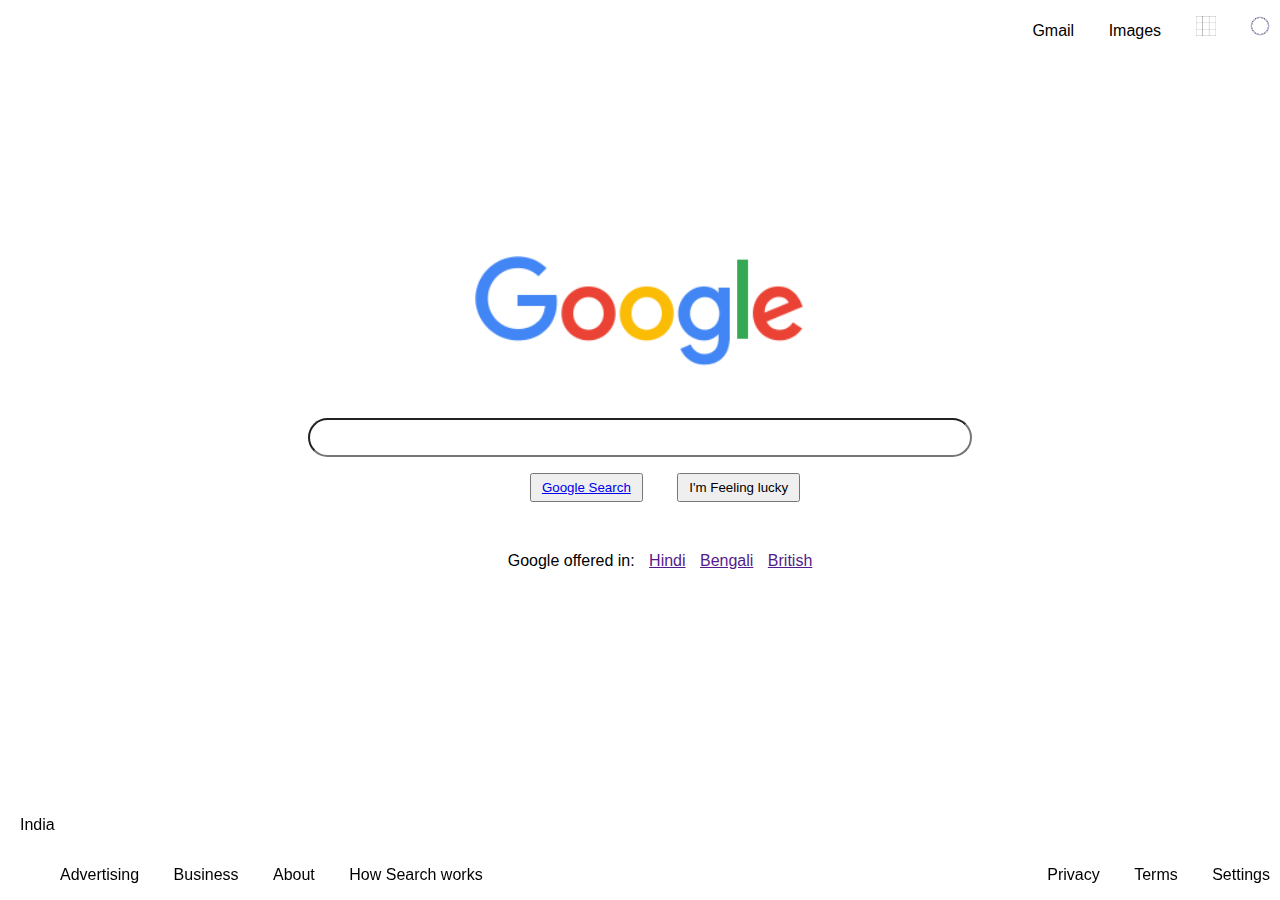
<file: index.html>
<!DOCTYPE html>
<html>
    <head>
        <title>Google</title>
        <link rel="stylesheet" href="style.css">
    </head>
    <body>
        <nav>
            <ul class = "horizontal top">
                <li>Gmail</li>
                <li>Images</li>
                <li><img src="images/3by3.png" width=20px height=20px></li>
                <li><img src="images/circular.png" width=20px height=20px></li>
            </ul>
        </nav>

        <div id = "float-after"></div>

        <div class = "image-hold">
            <img src="images/google.png" id="google-logo">
        </div>

        <div>
            <input type="text" class = "search-bar">
        </div>

        <div class = "button-container">
            <ul class = "horizontal buttons">
                <li><button><a href="search-results.html">Google Search</a></button></li>
                <li><button>I'm Feeling lucky</button></li>
            </ul>
        </div>

        <div class="info-container">
            <ul class = "horizontal info">
                <li>Google offered in: </li>
                <li><a href="">Hindi</a></li>
                <li><a href="">Bengali</a></li>
                <li><a href="">British</a></li>
            </ul>
        </div>

        <footer id="footer">
            <div class = "first-footer"><p>India</p></div>
            <div class = "second-footer">
                <ul class = "horizontal footer left">
                    <li>Advertising</li>
                    <li>Business</li>
                    <li>About</li>
                    <li>How Search works</li>
                </ul>
                <uL class = "horizontal footer right">
                    <li>Privacy</li>
                    <li>Terms</li>
                    <li>Settings</li>
                </uL>
                <div class="margin-footer"></div>
            </div>
        </footer>

    </body>
</html>
</file>
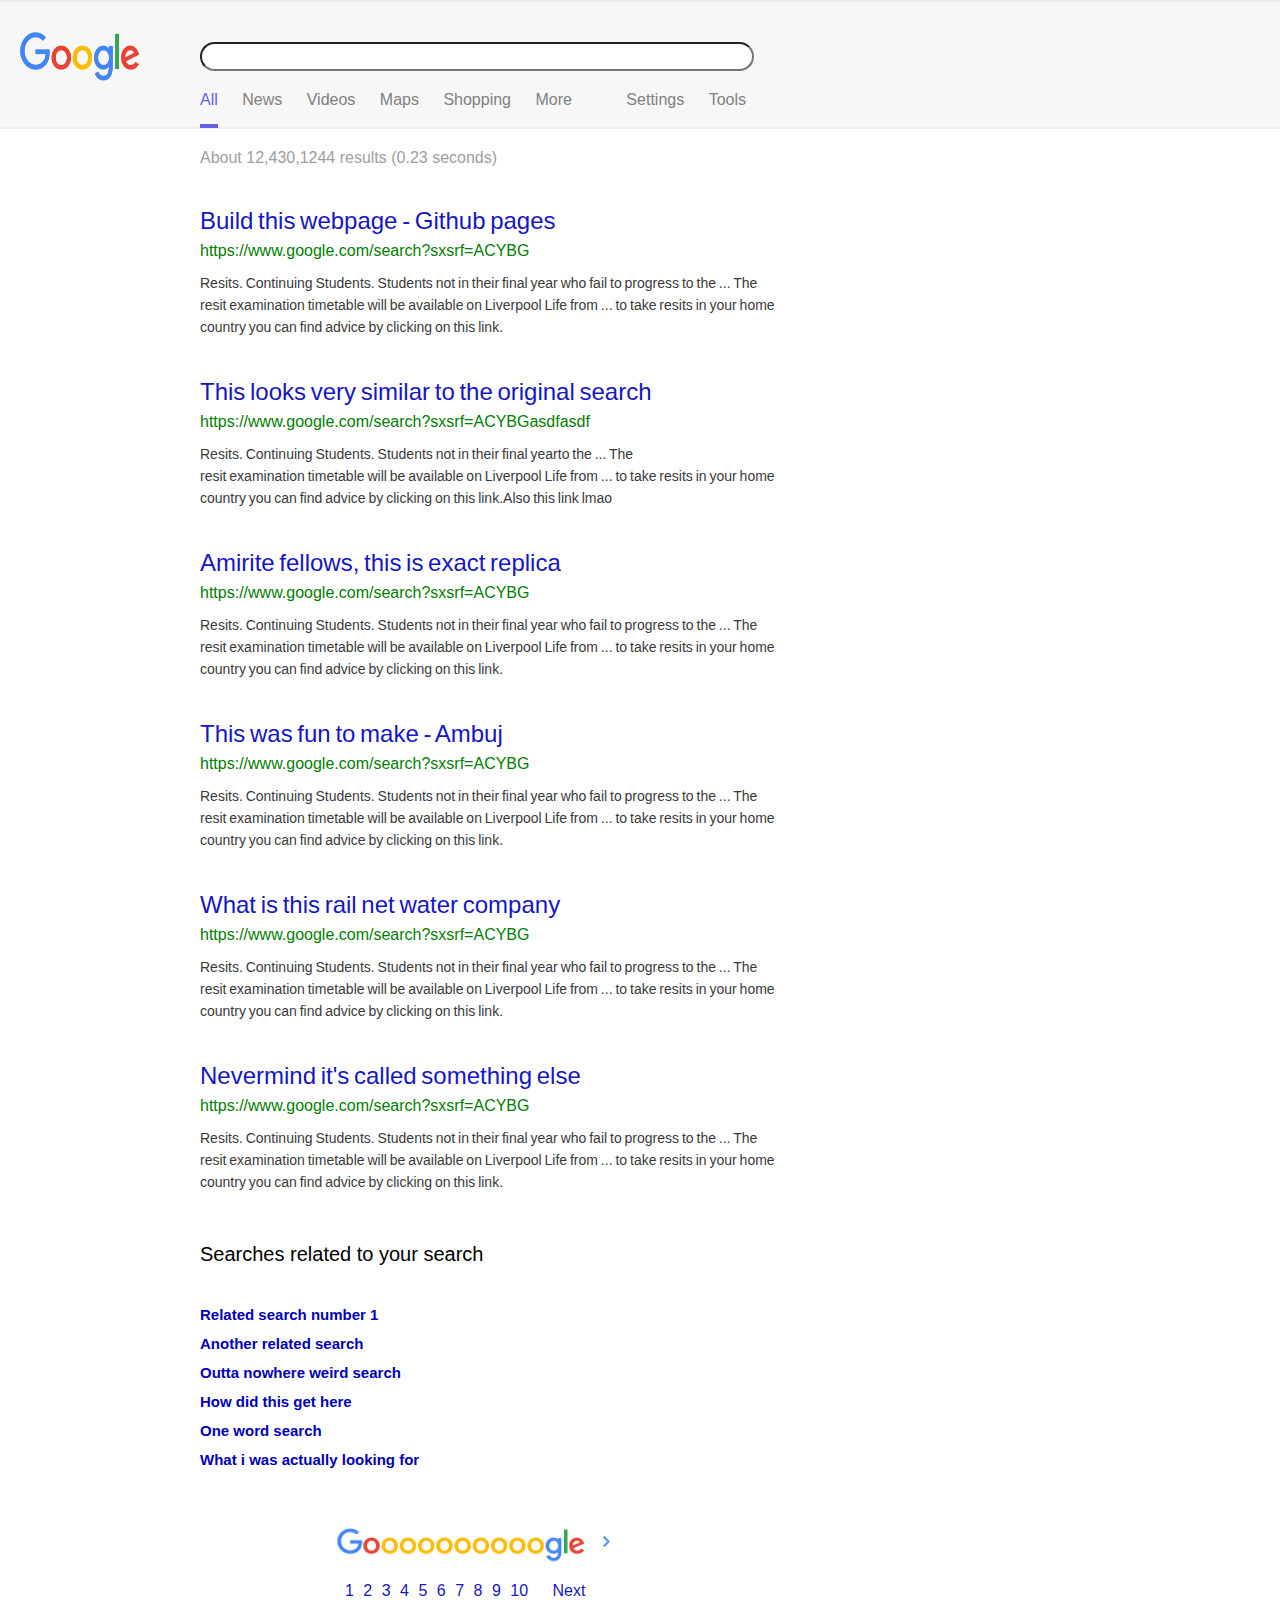
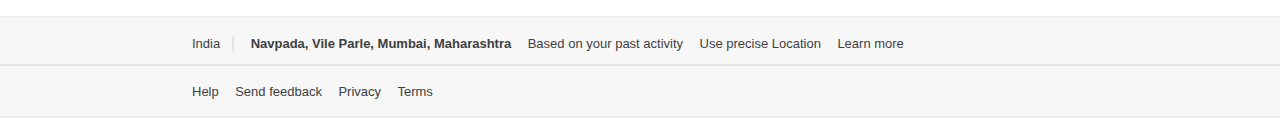
<file: search-results.html>
<!DOCTYPE html>
<html>
    <head>
        <title>Search Results</title>
        <link rel="stylesheet" href="style.css">
    </head>
    <body>
        <nav class = "result-nav">
            <div class = "top-left-logo">
                <img src="images/google.png">
            </div>
            <div class = "float-after"></div>
            <div class = "search">
                <input type="txt">
            </div>
            <div class = "options">
                <ul>
                    <li class = "active">All</li>
                    <li>News</li>
                    <li>Videos</li>
                    <li>Maps</li>
                    <li>Shopping</li>
                    <li>More</li>
                    <li class = "right">Settings</li>
                    <li>Tools</li>
                </ul>
            </div>
        </nav>
        <div class = "results-info">
            <p>About 12,430,1244 results (0.23 seconds)</p>
        </div>
        <div class = "search-result"> 
            <p class = "title"><a href="">Build this webpage - Github pages</a></p>
            <p class = "link"><a href="">https://www.google.com/search?sxsrf=ACYBG</a> </p>
            <p class = "text">Resits. Continuing Students. Students not in their final year who fail to progress to the ... The<br>resit examination timetable will be available on Liverpool Life from ... to take resits in your home <br>country you can find advice by clicking on this link.<br></p>
        </div>
        <div class = "search-result"> 
            <p class = "title"><a href="">This looks very similar to the original search</a></p>
            <p class = "link"><a href="">https://www.google.com/search?sxsrf=ACYBGasdfasdf</a> </p>
            <p class = "text">Resits. Continuing Students. Students not in their final yearto the ... The<br>resit examination timetable will be available on Liverpool Life from ... to take resits in your home <br>country you can find advice by clicking on this link.Also this link lmao<br></p>
        </div>
        <div class = "search-result"> 
            <p class = "title"><a href="">Amirite fellows, this is exact replica</a></p>
            <p class = "link"><a href="">https://www.google.com/search?sxsrf=ACYBG</a> </p>
            <p class = "text">Resits. Continuing Students. Students not in their final year who fail to progress to the ... The<br>resit examination timetable will be available on Liverpool Life from ... to take resits in your home <br>country you can find advice by clicking on this link.<br></p>
        </div>
        <div class = "search-result"> 
            <p class = "title"><a href="">This was fun to make - Ambuj</a></p>
            <p class = "link"><a href="">https://www.google.com/search?sxsrf=ACYBG</a> </p>
            <p class = "text">Resits. Continuing Students. Students not in their final year who fail to progress to the ... The<br>resit examination timetable will be available on Liverpool Life from ... to take resits in your home <br>country you can find advice by clicking on this link.<br></p>
        </div>
        <div class = "search-result"> 
            <p class = "title"><a href="">What is this rail net water company</a></p>
            <p class = "link"><a href="">https://www.google.com/search?sxsrf=ACYBG</a> </p>
            <p class = "text">Resits. Continuing Students. Students not in their final year who fail to progress to the ... The<br>resit examination timetable will be available on Liverpool Life from ... to take resits in your home <br>country you can find advice by clicking on this link.<br></p>
        </div>
        <div class = "search-result"> 
            <p class = "title"><a href="">Nevermind it's called something else</a></p>
            <p class = "link"><a href="">https://www.google.com/search?sxsrf=ACYBG</a> </p>
            <p class = "text">Resits. Continuing Students. Students not in their final year who fail to progress to the ... The<br>resit examination timetable will be available on Liverpool Life from ... to take resits in your home <br>country you can find advice by clicking on this link.<br></p>
        </div>
        <div class = "related">
            <p>Searches related to your search</p>
            <ul>
                <li>Related search number 1</li>
                <li>Another related search</li>
                <li>Outta nowhere weird search</li>
                <li>How did this get here</li>
                <li>One word search</li>
                <li>What i was actually looking for</li>
            </ul>
        </div>
        <div class = "next-pages">
            <img src = "images/goooogle.png">
        </div>
        <div class = "next-pages-numbers">
            <ul>
                <li><a href="">1</a></li>
                <li><a href="">2</a></li>
                <li><a href="">3</a></li>
                <li><a href="">4</a></li>
                <li><a href="">5</a></li>
                <li><a href="">6</a></li>
                <li><a href="">7</a></li>
                <li><a href="">8</a></li>
                <li><a href="">9</a></li>
                <li><a href="">10</a></li>
                <li class = "next"><a href="">Next</a></li>
            </ul>
        </div>
        <footer class = "result-nav">
            <ul class = "location-footer">
                <li class = "country">India</li>
                <li class = "location">Navpada, Vile Parle, Mumbai, Maharashtra</li>
                <li>Based on your past activity</li>
                <li>Use precise Location</li>
                <li>Learn more</li>
            </ul>
            <ul class = "help-footer">
                <li>Help</li>
                <li>Send feedback</li>
                <li>Privacy</li>
                <li>Terms</li>
            </ul>
        </footer>
    </body>
</html>
</file>
<file: style.css>
.horizontal{
    list-style-type: none;
}

.horizontal li{
    display: inline;
    margin-left: 20px; 
    margin-right: 10px;
}

.top{
    float: right;
}

#float-after{
    clear: both;
}


#google-logo{
    display: block;
    margin-top: 200px;
    margin-bottom: 50px;
    margin-left: auto;
    margin-right: auto;
    width: 50%;
    max-width:330px;
    max-height:195px;
}

.search-bar{
    display:block;
    width:50%;
    margin-left: auto;
    margin-right:auto;
    padding: 10px 10px;
    max-width: 650px;
    border-radius: 20px;
}

.buttons li{
    display:inline-block;
}

.button-container{
    text-align: center;
}

.buttons li button{
    padding: 5px 10px;
}

.info-container{
    text-align: center;
    margin-top: 50px;
}

.info li{
    margin-left: 5px;
    margin-right: 5px;
}

#footer{
    position: fixed;
    left: 0;
    bottom: 0;
    width: 100%;
}

.first-footer{
    margin-left: 20px;
}

.second-footer .left{
    float: left;
}

.second-footer .right{
    float:right;
}

.margin-footer{
    float: right;
}

.result-nav{
    margin: 0 0;
    background-color: rgb(247, 247, 247);
    border-bottom: 2px solid rgb(238, 238, 238);
    border-top: 2px solid rgb(238, 238, 238);
}

body{
    font-family: sans-serif;
    margin: 0;
}

.top-left-logo{
    padding-top: 30px;
    padding-left:20px;
}

.top-left-logo img{
    width: 120px;
    height: 50px;
    float:left;
}

.search{
    margin-left: 100px;
    padding-left: 100px;
}

.search input{
    margin-top:10px;
    width: 530px;
    padding: 5px 10px;
    border-radius: 20px;
}

.options{
    padding-bottom: 2px;
}

.options ul{
    list-style-type: none;
    margin-left: 160px;
    margin-top: 20px;
}

.options ul li{
    display: inline;
    margin-right: 20px;
    color: grey;
}

.options ul .right{
    margin-left: 30px;
}

.options ul .active{
    color: rgb(95, 95, 231);
    border-bottom: 4px solid rgb(95, 95, 231);
    padding-bottom: 16px;
}

.options ul li:hover{
    color: rgb(108, 108, 255);
}

.results-info{
    color: rgb(158, 158, 158);
    margin-left: 200px;
    margin-top: 20px;
}

.search-result{
    margin-left: 200px;
    margin-top: 40px;
}

.search-result .title{
    margin-bottom: 0px;
    padding-bottom: 0px;
}

.search-result .title a{
    color: rgb(22, 22, 197);
    font-size: 24px;
    text-decoration: none;
    word-spacing: -2px;
}

.search-result .link{
    margin-top: 7px;
    margin-bottom: 0;
    padding-bottom: 0;
}

.search-result .link a{
    color: green;
    text-decoration: none;
}

.search-result .text{
    margin-top: 12px;
    font-size: 14px;
    word-spacing: -1px;
    line-height: 22px;
    color: rgb(58, 58, 58);
}

.related{
    margin-left: 200px;
    margin-top: 50px;
    margin-bottom: 50px;
}

.related p{
    font-size: 20px;
}

.related ul{
    margin-top: 10px;
    padding-top: 20px;
    padding-left: 0px;
}

.related ul li{
    margin-bottom: 12px;
    list-style-type: none;
    font-size: 15px;
    font-weight: bold;
    color: rgb(0, 0, 187);
}

.next-pages img{
    display: block;
    margin: 10px 325px;
    width: 50%;
    max-width: 300px;
}

.next-pages-numbers{
    margin-left: 300px;
}

.next-pages-numbers ul{
    list-style-type: none;
}

.next-pages-numbers ul li{
    display: inline;
    margin-left: 5px;
}

.next-pages-numbers ul .next{
    margin-left: 20px;
}

.next-pages-numbers ul li a{
    text-decoration: none;
    color: rgb(22, 22, 197);
}

.location-footer{
    list-style-type: none;
    border-bottom: 2px solid rgb(226, 226, 226);
    padding-bottom: 12px;
    padding-top: -2px;
    padding-left: 180px;
}

.location-footer .country{
    padding-right: 12px;
    border-right: 2px solid rgb(227, 227, 227);
}

.location-footer .location{
    font-weight: bold;
}

.location-footer li{
    display: inline;
    font-size: 13px;
    padding-left: 12px;
    color: rgb(63, 63, 63);
}

.help-footer{
    list-style-type: none;
    padding-left: 180px;
}

.help-footer li{
    display: inline;
    font-size: 13px;
    padding-left: 12px;
    color: rgb(63, 63, 63);
}
</file>
